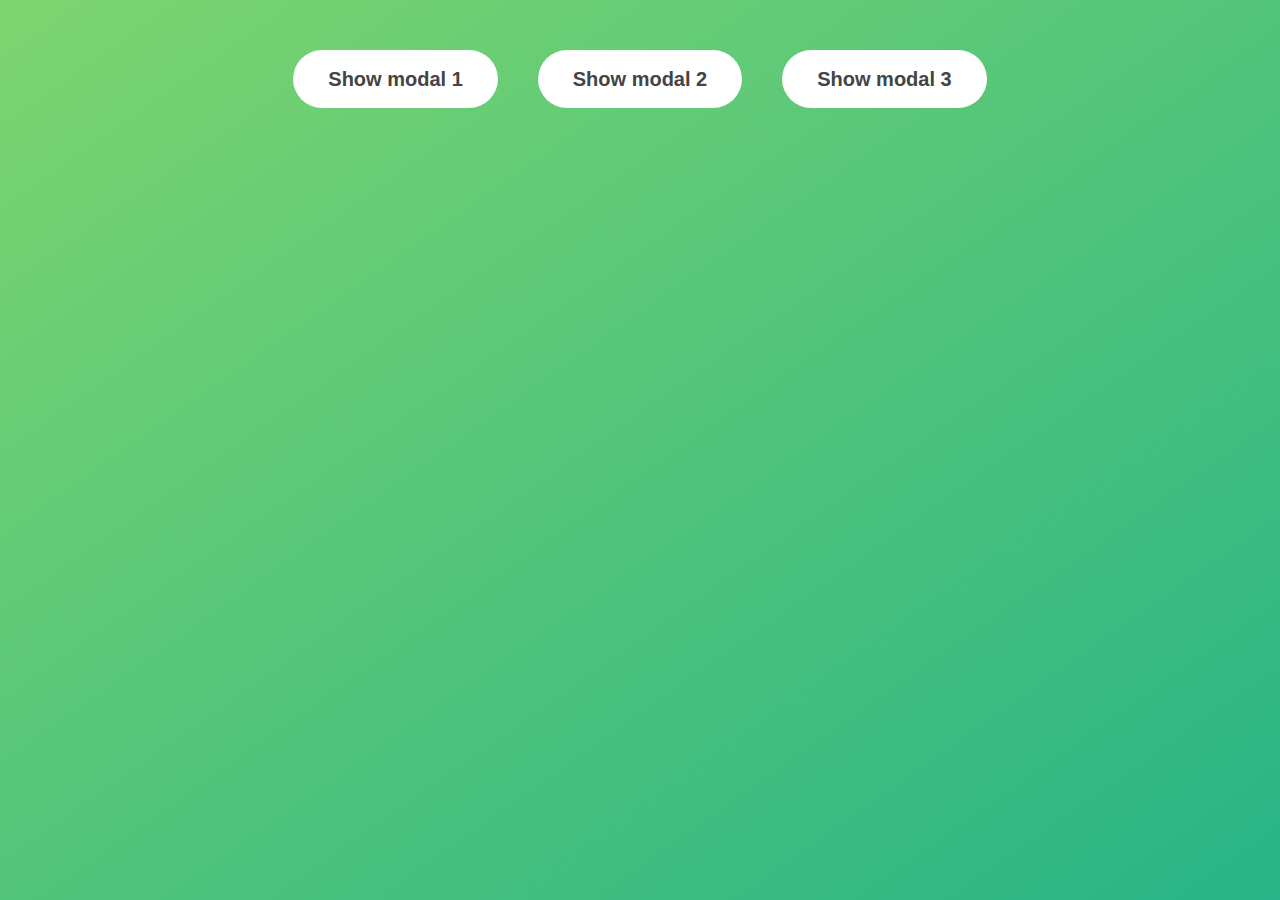
<file: DOM PROJECT2/INDEX.HTML>
<!DOCTYPE html>
<html lang="en">
  <head>
    <meta charset="UTF-8" />
    <meta name="viewport" content="width=device-width, initial-scale=1.0" />
    <meta http-equiv="X-UA-Compatible" content="ie=edge" />
    <link rel="stylesheet" href="style.css" />
    <title>Modal window</title>
  </head>
  <body>
    <button class="show-modal">Show modal 1</button>
    <button class="show-modal">Show modal 2</button>
    <button class="show-modal">Show modal 3</button>

    <div class="modal hidden">
      <button class="close-modal">&times;</button>
      <h1>I'm a modal window 😍</h1>
      <p>
        Lorem ipsum dolor sit amet, consectetur adipisicing elit, sed do eiusmod
        tempor incididunt ut labore et dolore magna aliqua. Ut enim ad minim
        veniam, quis nostrud exercitation ullamco laboris nisi ut aliquip ex ea
        commodo consequat. Duis aute irure dolor in reprehenderit in voluptate
        velit esse cillum dolore eu fugiat nulla pariatur. Excepteur sint
        occaecat cupidatat non proident, sunt in culpa qui officia deserunt
        mollit anim id est laborum.
      </p>
    </div>
    <div class="overlay hidden"></div> 

    <script src="script.js"></script>
  </body>
</html>
</file>
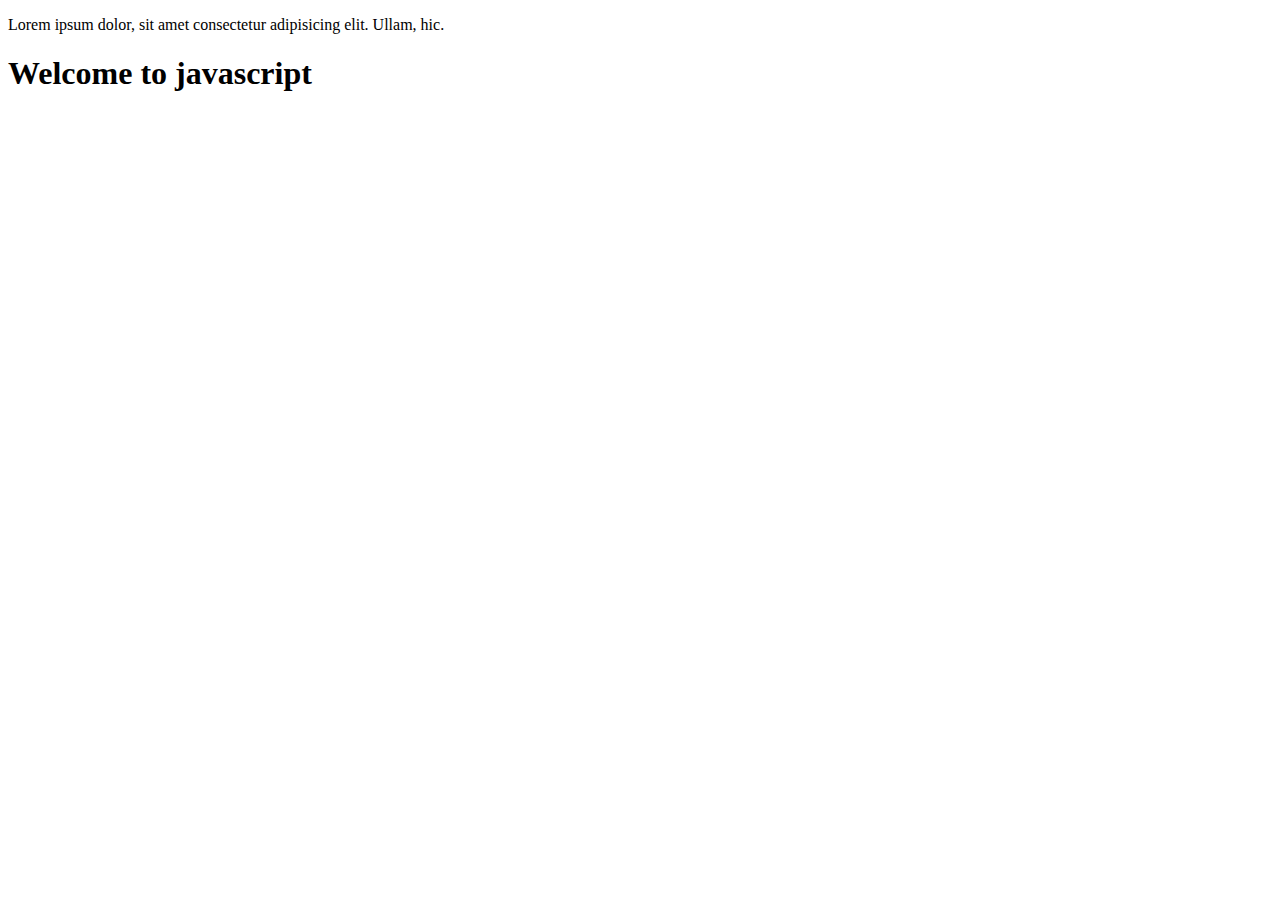
<file: First code/index.html>
<!DOCTYPE html>
<html lang="en">
<head>
    <meta charset="UTF-8">
    <meta http-equiv="X-UA-Compatible" content="IE=edge">
    <meta name="viewport" content="width=device-width, initial-scale=1.0">
    <title>Document</title>
</head>
<body>
    <script>
        console.log("Helllo World");
        console.warn("This is warning");
        console.error("This is error");
        
    </script>
    <!-- <button id="but">Click</button> -->
    <div class="container">
        <p>Lorem ipsum dolor, sit amet consectetur adipisicing elit. Ullam, hic.</p>
    </div>
    <h1>Welcome to javascript</h1>
   
</body>
</html>
</file>
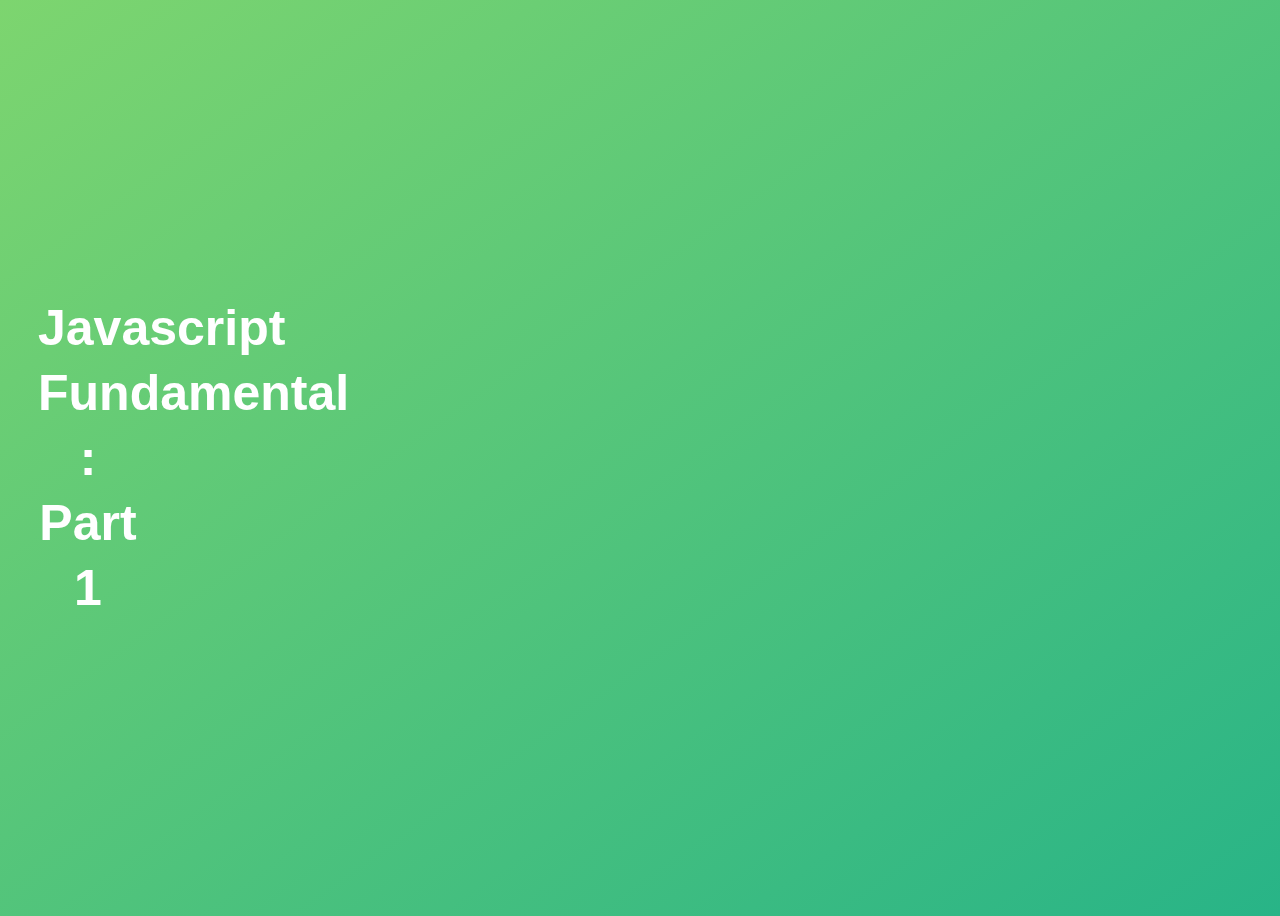
<file: JS/JS1/index.html>
<!DOCTYPE html>
<html lang="en">
<head>
    <meta charset="UTF-8">
    <meta http-equiv="X-UA-Compatible" content="IE=edge">
    <meta name="viewport" content="width=device-width, initial-scale=1.0">
    <title>JS1</title>
    <style>
        body{
            height: 100vh;
            display: flex;
            align-items:center;
            background: linear-gradient(to top left, #28b487,#7dd56f);
        }

        h1{
            font-family: sans-serif;
            font-size: 50px;
            line-height: 1.3;
            width: 100px;
            text-align:center;
            padding: 30px;
            color: white;
        }
        


    </style>


</head>
<body>
    <h1>Javascript Fundamental : Part 1</h1>
    <script  src="index.js"> </script>
</body>
</html>
</file>
<file: DOM PROJECT2/style.css>
* {
    margin: 0;
    padding: 0;
    box-sizing: inherit;
  }
  
  html {
    font-size: 62.5%;
    box-sizing: border-box;
  }
  
  body {
    font-family: sans-serif;
    color: #333;
    line-height: 1.5;
    height: 100vh;
    position: relative;
    display: flex;
    align-items: flex-start;
    justify-content: center;
    background: linear-gradient(to top left, #28b487, #7dd56f);
  }
  
  .show-modal {
    font-size: 2rem;
    font-weight: 600;
    padding: 1.75rem 3.5rem;
    margin: 5rem 2rem;
    border: none;
    background-color: #fff;
    color: #444;
    border-radius: 10rem;
    cursor: pointer;
  }
  
  .close-modal {
    position: absolute;
    top: 1.2rem;
    right: 2rem;
    font-size: 5rem;
    color: #333;
    cursor: pointer;
    border: none;
    background: none;
  }
  
  h1 {
    font-size: 2.5rem;
    margin-bottom: 2rem;
  }
  
  p {
    font-size: 1.8rem;
  }
  
  /* -------------------------- */
  /* CLASSES TO MAKE MODAL WORK */
  .hidden {
    display: none;
  }
  
  .modal {
    position: absolute;
    top: 50%;
    left: 50%;
    transform: translate(-50%, -50%);
    width: 70%;
  
    background-color: white;
    padding: 6rem;
    border-radius: 5px;
    box-shadow: 0 3rem 5rem rgba(0, 0, 0, 0.3);
    z-index: 10;
  }
  
  .overlay {
    position: absolute;
    top: 0;
    left: 0;
    width: 100%;
    height: 100%;
    background-color: rgba(0, 0, 0, 0.6);
    backdrop-filter: blur(3px);
    z-index: 5;
  }
</file>
